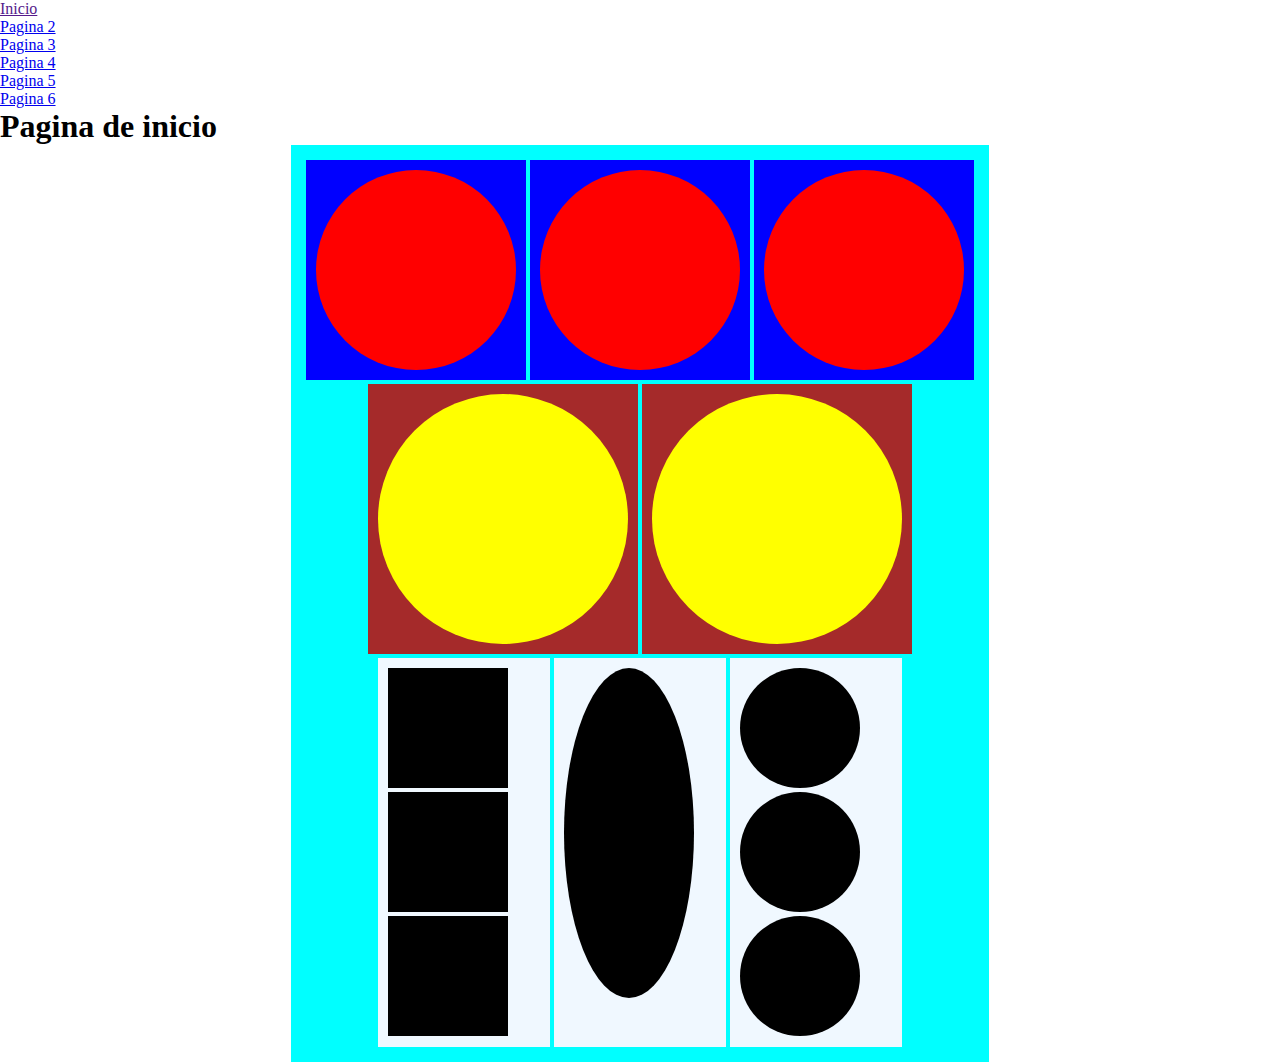
<file: index.html>
<!DOCTYPE html>
<html lang="en">
<head>
  <meta charset="UTF-8">
  <title>Pagina principal</title>
  <link rel="stylesheet" href="styles/main.css">
</head>
<body>
  <nav>
    <ul>
      <li><a href="" class="active">Inicio</a></li>
      <li><a href="pages/pagina2.html">Pagina 2</a></li>
      <li><a href="pages/pagina3.html">Pagina 3</a></li>
      <li><a href="pages/pagina4.html">Pagina 4</a></li>
      <li><a href="pages/pagina5.html">Pagina 5</a></li>
      <li><a href="pages/pagina6.html">Pagina 6</a></li>
    </ul>
  </nav>
  <h1>Pagina de inicio</h1>
  <main class="page1">
    <section>
      <article></article>
    </section>
    <section>
      <article></article>
    </section>
    <section>
      <article></article>
    </section>
    <aside>
      <footer>
        <div></div>
      </footer>
      <footer>
        <div></div>
      </footer>
    </aside>
    <nav>
      <article>
        <footer></footer>
        <footer></footer>
        <footer></footer>
      </article>
      <article>
        <div></div>
      </article>
      <article>
        <aside></aside>
        <aside></aside>
        <aside></aside>
      </article>
    </nav>
  </main>
</body>
</html>
</file>
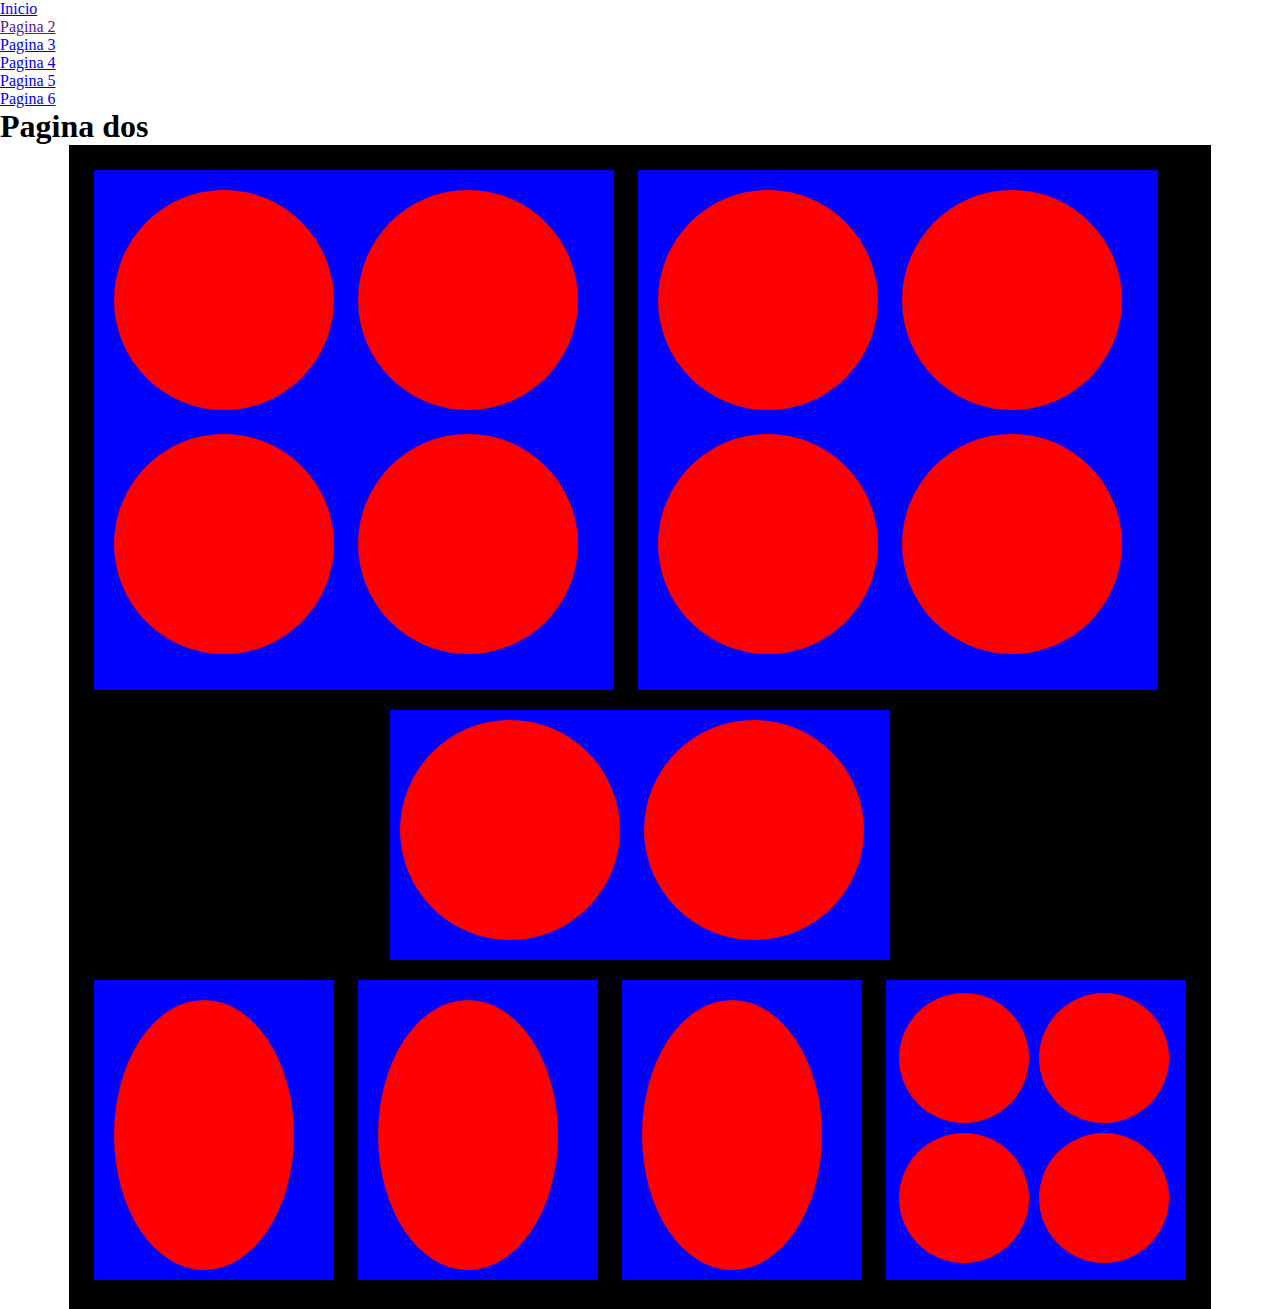
<file: pages/pagina2.html>
<!DOCTYPE html>
<html lang="en">
<head>
  <meta charset="UTF-8">
  <title>Pagina principal</title>
  <link rel="stylesheet" href="../styles/main.css">
</head>
<body>
  <nav>
    <ul>
      <li><a href="../index.html">Inicio</a></li>
      <li><a href="" class="active">Pagina 2</a></li>
      <li><a href="pagina3.html">Pagina 3</a></li>
      <li><a href="pagina4.html">Pagina 4</a></li>
      <li><a href="pagina5.html">Pagina 5</a></li>
      <li><a href="pagina6.html">Pagina 6</a></li>
    </ul>
  </nav>
  <h1>Pagina dos</h1>
  <main class="page2">
    <section>
      <article></article>
      <article></article>
      <article></article>
      <article></article>
    </section>
    <section>
      <article></article>
      <article></article>
      <article></article>
      <article></article>
    </section>
    <div>
      <footer>
          <article></article>
          <article></article>
      </footer>
    </div>
    <aside>
      <article>
        <div></div>
      </article>
      <article>
        <div></div>
      </article>
      <article>
        <div></div>
      </article>
      <section>
        <footer></footer>
        <footer></footer>
        <footer></footer>
        <footer></footer>
      </section>
    </aside>
  </main>
</body>
</html>
</file>
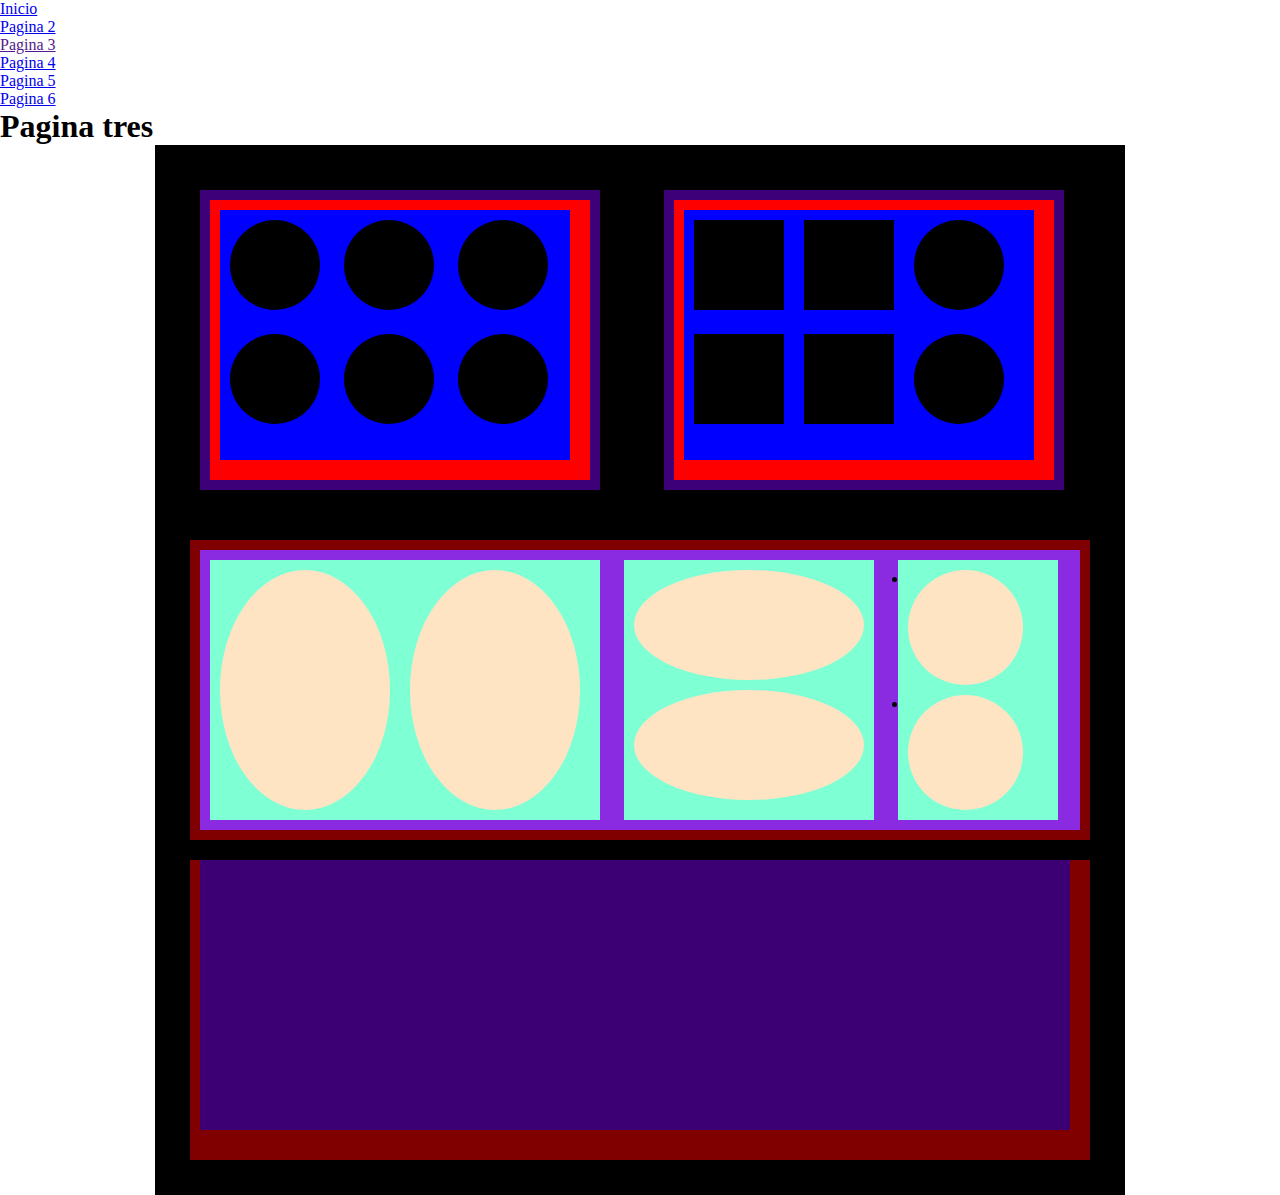
<file: pages/pagina3.html>
<!DOCTYPE html>
<html lang="en">
<head>
  <meta charset="UTF-8">
  <title>Pagina principal</title>
  <link rel="stylesheet" href="../styles/main.css">
</head>
<body>
  <nav>
    <ul>
      <li><a href="../index.html">Inicio</a></li>
      <li><a href="pagina2.html">Pagina 2</a></li>
      <li><a href="" class="active">Pagina 3</a></li>
      <li><a href="pagina4.html">Pagina 4</a></li>
      <li><a href="pagina5.html">Pagina 5</a></li>
      <li><a href="pagina6.html">Pagina 6</a></li>
    </ul>
  </nav>
  <h1>Pagina tres</h1>
  <main class="page3">
    <section>
      <article>
        <footer>
          <nav></nav>
          <nav></nav>
          <nav></nav>
          <nav></nav>
          <nav></nav>
          <nav></nav>
        </footer>
      </article>
    </section>
    <section>
      <article>
        <footer>
          <div></div><div></div><nav></nav>
          <div></div><div></div><nav></nav>
        </footer>
      </article>
    </section>
    <footer>
      <aside>
        <div>
          <section></section><section></section>
        </div>
        <nav>
          <article></article><article></article>
        </nav>
        <ul>
          <li></li><li></li>
        </ul>
      </aside>
    </footer>
    <main>
      <article>
      </article>
  </main>
  </main>
</body>
</html>
</file>
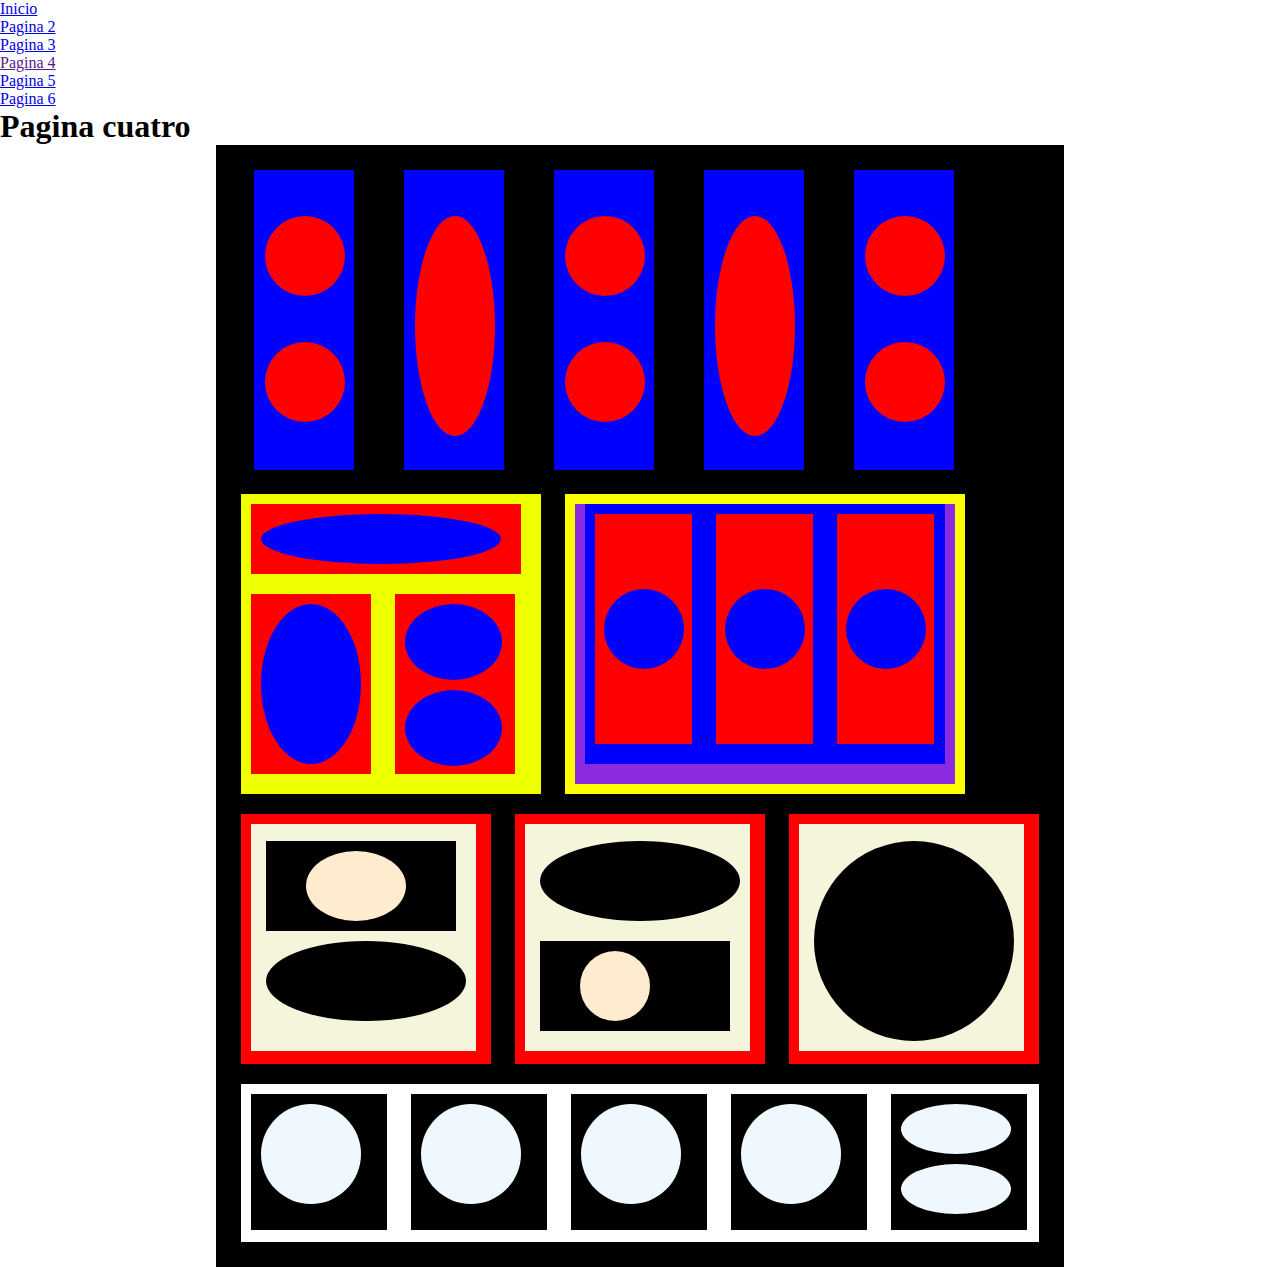
<file: pages/pagina4.html>
<!DOCTYPE html>
<html lang="en">
<head>
  <meta charset="UTF-8">
  <title>Pagina principal</title>
  <link rel="stylesheet" href="../styles/main.css">
</head>
<body>
  <nav>
    <ul>
      <li><a href="../index.html">Inicio</a></li>
      <li><a href="pagina2.html">Pagina 2</a></li>
      <li><a href="pagina3.html">Pagina 3</a></li>
      <li><a href="" class="active">Pagina 4</a></li>
      <li><a href="pagina5.html">Pagina 5</a></li>
      <li><a href="pagina6.html">Pagina 6</a></li>
    </ul>
  </nav>
  <h1>Pagina cuatro</h1>
  <main class="page4">
    <article>
      <article>
        <section></section>
        <section></section>
      </article>
      <article><aside></aside></article>
      <article>
        <section></section>
        <section></section>
      </article>
      <article><aside></aside></article>
      <article>
        <section></section>
        <section></section>
      </article>
      <div></div>
    </article>
    <aside>
      <aside>
        <footer>
          <aside>
            <div></div>
          </aside>
        </footer>
        <div>
          <article></article>
        </div>
        <div> 
          <footer></footer>
          <footer></footer>
        </div>
      </aside>
      <article>
        <footer>
          <section>
            <div>
              <nav></nav>
            </div>
            <div>
              <nav></nav>
            </div>
            <div>
              <nav></nav>
            </div>
          </section>
        </footer>
      </article>
    </aside>
    <footer>
      <footer>
        <div>
          <aside>
            <aside></aside>
          </aside>
          <nav></nav>
        </div>
      </footer>
      <footer>
        <div>
          <footer></footer>
          <article>
            <article></article>
          </article>
        </div>
      </footer>
      <footer>
        <div>
          <section></section>
        </div>
      </footer>
    </footer>
    <section>
      <section>
        <footer>
          <footer></footer>
        </footer>
        <footer>
          <footer></footer>
        </footer>
        <footer>
          <footer></footer>
        </footer>
        <footer>
          <footer></footer>
        </footer>
        <footer>
          <aside></aside>
          <aside></aside>
        </footer>
      </section>
    </section>
  </main>
</body>
</html>
</file>
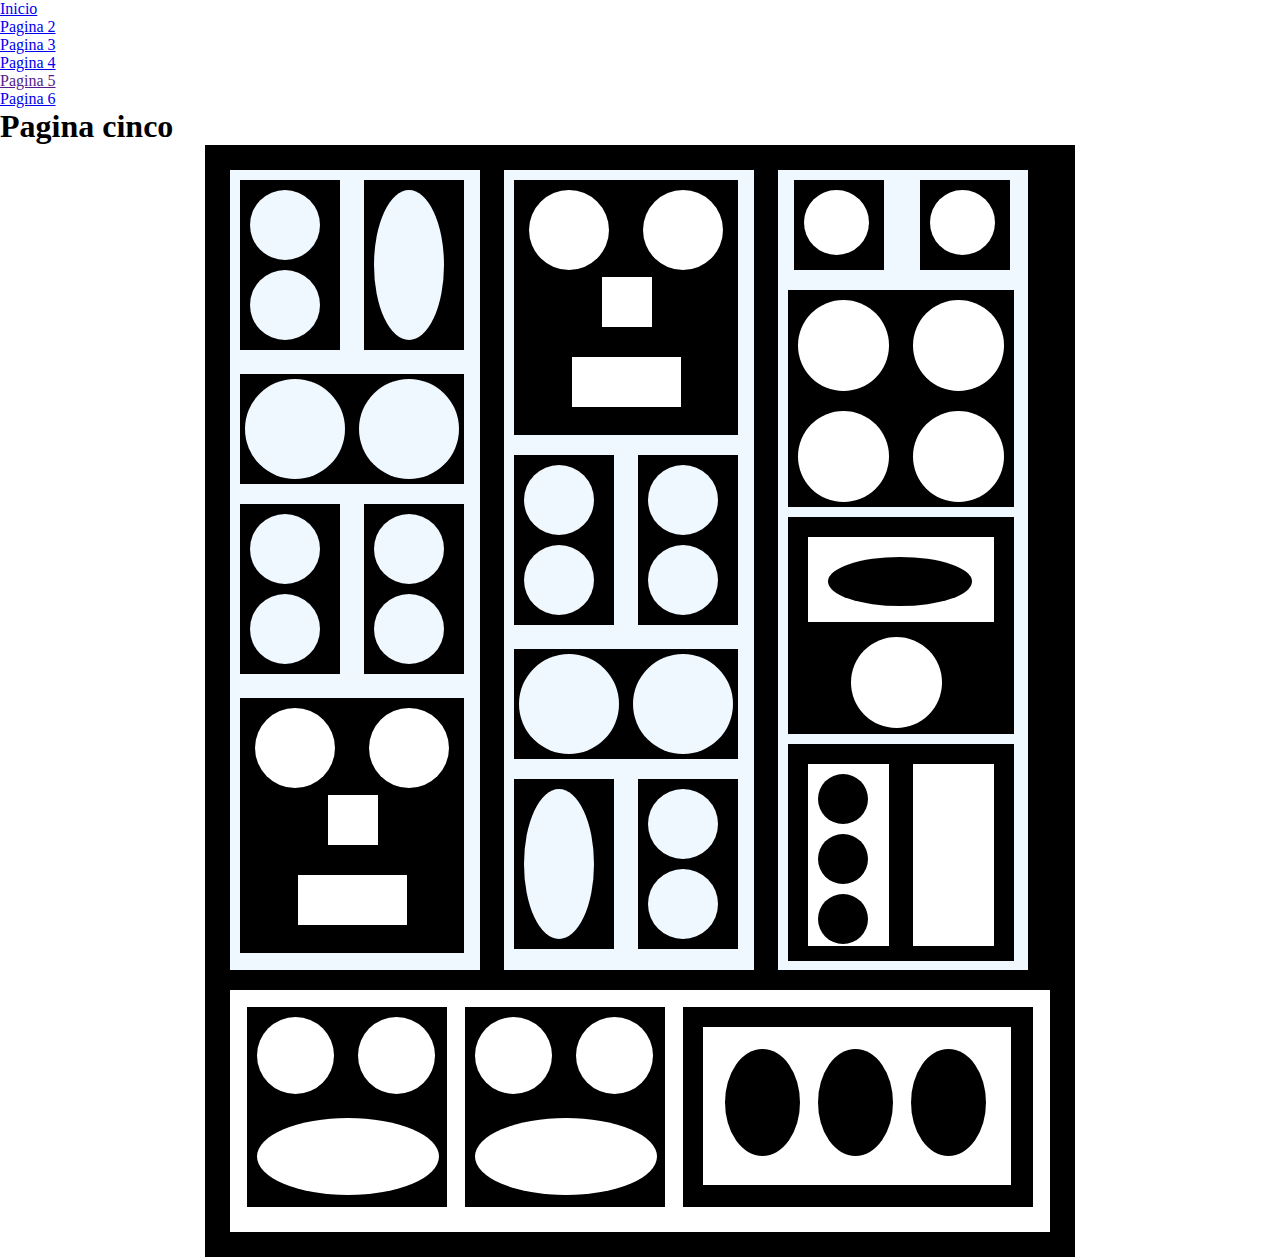
<file: pages/pagina5.html>
<!DOCTYPE html>
<html lang="en">
<head>
  <meta charset="UTF-8">
  <title>Pagina principal</title>
  <link rel="stylesheet" href="../styles/main.css">
</head>
<body>
  <nav>
    <ul>
      <li><a href="../index.html">Inicio</a></li>
      <li><a href="pagina2.html">Pagina 2</a></li>
      <li><a href="pagina3.html">Pagina 3</a></li>
      <li><a href="pagina4.html">Pagina 4</a></li>
      <li><a href="" class="active">Pagina 5</a></li>
      <li><a href="pagina6.html">Pagina 6</a></li>
    </ul>
  </nav>
  <h1>Pagina cinco</h1>
  <main class="page5">
    <footer>
      <footer>
        <footer>
          <footer>
            <aside></aside>
            <aside></aside>
          </footer>
          <footer>
            <div></div>
          </footer>
          <aside>
            <aside></aside>
            <aside></aside>
          </aside>
          <div>
            <div>
              <div></div>
              <div></div>
            </div>
            <div>
              <div></div>
              <div></div>
            </div>
          </div>
          <section>
            <section>
              <section></section>
              <section></section>
            </section>
            <div></div>
            <footer></footer>
          </section>
        </footer>
      </footer>
      <footer>
        <footer>
          <section>
            <section>
              <section></section>
              <section></section>
            </section>
            <div></div>
            <footer></footer>
          </section>
          <div>
            <div>
              <div></div>
              <div></div>
            </div>
            <div>
              <div></div>
              <div></div>
            </div>
          </div>
          <aside>
            <aside></aside>
            <aside></aside>
          </aside>
          <footer>
            <div></div>
          </footer>
          <footer>
            <aside></aside>
            <aside></aside>
          </footer>
        </footer>
      </footer>
      <section>
        <section>
          <section>
            <section></section>
          </section>
          <section>
            <section></section>
          </section>
        </section>
        <section>
          <footer>
            <footer>
              <footer></footer>
              <footer></footer>
            </footer>
            <footer>
              <footer></footer>
              <footer></footer>
            </footer>
          </footer>
          <footer>
            <section>
              <section>
                <section></section>
              </section>
            </section>
            <div>
              <div></div>
            </div>
          </footer>
          <footer>
              <section>
                  <article>
                    <article></article>
                    <article></article>
                    <article></article>
                  </article>
                  <article></article>
              </section>
          </footer>
        </section>
      </section>
      <div>
        <div>
          <div>
            <div>
              <div></div>
              <div></div>
            </div>
            <aside></aside>
          </div>
        </div>
        <div>
          <div>
            <div>
              <div></div>
              <div></div>
            </div>
            <aside></aside>
          </div>
        </div>
        <footer>
          <footer>
            <footer></footer>
            <footer></footer>
            <footer></footer>
          </footer>
        </footer>
      </div>
    </footer>
  </main>
</body>
</html>
</file>
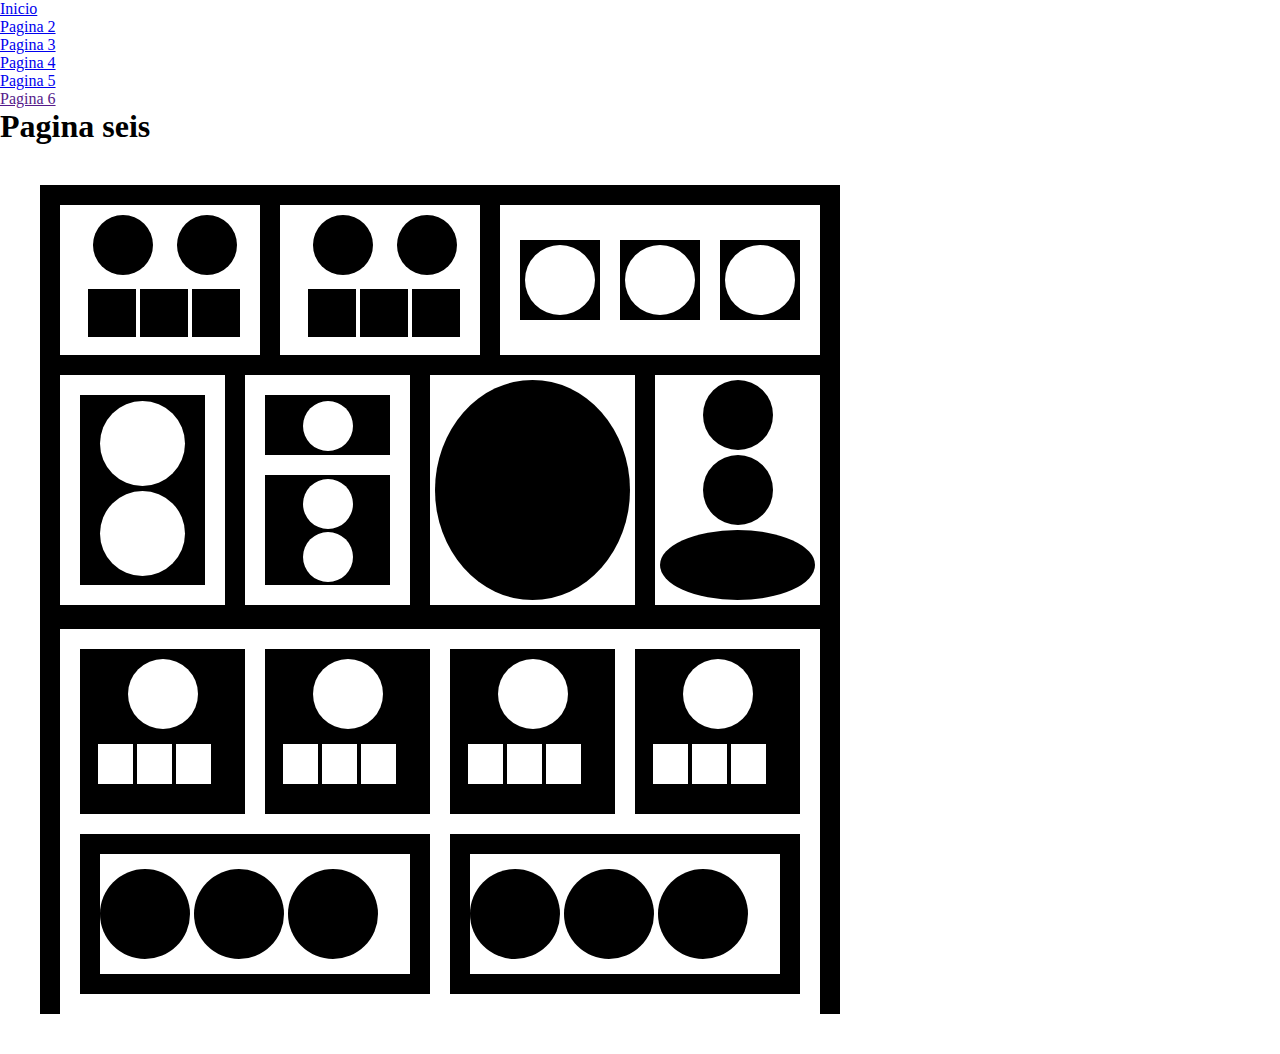
<file: pages/pagina6.html>
<!DOCTYPE html>
<html lang="en">
<head>
    <meta charset="UTF-8">
    <title>Pagina 6</title>
    <link rel="stylesheet" href="../styles/main.css">
</head>
    <body>
        <nav>
          <ul>
            <li><a href="../index.html">Inicio</a></li>
            <li><a href="page2.html">Pagina 2</a></li>
            <li><a href="page3.html">Pagina 3</a></li>
            <li><a href="page4.html">Pagina 4</a></li>
            <li><a href="page5.html">Pagina 5</a></li>
            <li><a href="" class="active">Pagina 6</a></li>
          </ul>
        </nav>
        <h1>Pagina seis</h1>
        <main class="page6">
            <article>
                    <article>
                        <footer>
                            <section></section>
                            <section></section>
                        </footer>
                        <aside>
                            <div></div>
                            <div></div>
                            <div></div> 
                        </aside>
                    </article>
                    <article>
                        <footer>
                            <section></section>
                            <section></section>
                        </footer>
                        <aside>
                            <div></div>
                            <div></div>
                            <div></div> 
                        </aside>
                    </article>
                    <div>
                        <article>
                            <section></section>
                        </article>
                        <article>
                            <section></section>
                        </article>
                        <article>
                            <section></section>
                        </article>
                    </div>
                    <nav>
                        <article>
                            <section></section>
                            <section></section>
                        </article>
                    </nav>
                    <nav>
                        <aside>
                            <section></section>
                        </aside>
                        <footer>
                            <section></section>
                            <section></section>
                        </footer>
                    </nav>
                    <aside>
                        <section></section>
                    </aside>
                    <nav>
                        <section></section>
                        <section></section>
                        <div></div>
                    </nav>
            </article>
            <aside>
                <nav>
                    <section></section>
                    <nav>
                        <div></div>
                        <div></div>
                        <div></div>    
                    </nav>
                </nav>
                <nav>
                    <section></section>
                    <nav>
                        <div></div>
                        <div></div>
                        <div></div>    
                    </nav>
                </nav>
                <nav>
                    <section></section>
                    <nav>
                        <div></div>
                        <div></div>
                        <div></div>    
                    </nav>
                </nav>
                <nav>
                    <section></section>
                    <nav>
                        <div></div>
                        <div></div>
                        <div></div>    
                    </nav>
                </nav>
                <article>
                    <nav>
                        <section></section>
                        <section></section>
                        <section></section>
                    </nav>
                </article>
                <article>
                    <nav>
                        <section></section>
                        <section></section>
                        <section></section>
                    </nav>
                </article>
            </aside>
        </main>
    </body>
</html>
</file>
<file: styles/main.css>
@import url('https://fonts.googleapis.com/css?family=Roboto');
*{
  margin: 0;
  padding: 0;
}
.page1{
  background-color: aqua;
  width: fit-content;
  margin: auto;
  padding: 15px;
}
.page1 section {
  padding: 10px;
  background-color: blue;
  display: inline-block;
}
.page1 section article{
  width: 200px;
  height: 200px;
  background-color: red;
  border-radius: 50%;
}
.page1 aside{
  width: fit-content;
  margin: auto;
}
.page1 aside footer{
  display: inline-block;
  padding: 10px;
  background-color: brown;
}
.page1 aside footer div{
  width: 250px;
  height: 250px;
  background-color: yellow;
  border-radius: 50%;
}
.page1 nav{
  width: fit-content;
  margin: auto;
}
.page1 nav article{
  display: inline-block;
  width: 152px;
  height: 369px;;
  padding: 10px;
  background-color: aliceblue;
  vertical-align: top;
}
.page1 nav article footer{
  width: 120px;
  height: 120px;
  background-color: black;
  display: inline-block;
  margin: auto;
}
.page1 nav article div{
  width: 130px;
  height: 330px;
  background-color:black;
  border-radius: 50%;
}
.page1 nav article aside{
  width: 120px;
  height: 120px;
  background-color: black;
  display: inline-block;
  margin: auto;
  border-radius: 50%
}
.page2{
  background-color: rgb(0, 0, 0);
  width: fit-content;
  margin: auto;
  padding: 15px;
}
.page2 section{
  width: 500px;
  height: 500px;
  padding: 10px;
  background-color: blue;
  display: inline-block;
  margin: 10px;
}
.page2 section article{
    width: 220px;
    height: 220px;
    background-color: red;
    border-radius: 50%;
    display: inline-block;
    margin: 10px;
}
.page2 div{
  width: fit-content;
  margin: auto;
}
.page2 div footer{
  width: 500px;
  height: 250px;
  background-color: blue;
  margin: 10px;
}
.page2 div footer article{
  width: 220px;
    height: 220px;
    background-color: red;
    border-radius: 50%;
    display: inline-block;
    margin: 10px;
}
.page2 aside{
  width: fit-content;
  margin: auto;
}
.page2 aside article{
  width: 240px;
  height: 300px;
  background-color: blue;
  display: inline-block;
  margin: 10px;
}
.page2 aside article div{
  width: 180px;
  height: 270px;
  background-color: red;
  margin: 20px;
  border-radius: 50%;
}
.page2 aside section{
  width: 280px;
  height: 280px;
  background-color: blue;
  display: inline-block;
  margin: 10px;
  padding: 10px;
  vertical-align: top;
}
.page2 aside section footer{
  width: 130px;
  height: 130px;
  background-color: red;
  border-radius: 50%;
  display: inline-block;
  margin: 3px;
}
.page3{
  background-color: rgb(0, 0, 0);
  width: fit-content;
  margin: auto;
  padding: 15px;
}
.page3 section{
  width: 400px;
  height: 300px;
  background-color: rgb(62, 0, 121);
  display: inline-block;
  margin: 30px;
  vertical-align: top;
}
.page3 section article{
  width: 380px;
  height: 280px;
  background-color: red;
  margin: 10px;
}
.page3 section article footer{
  width: 350px;
  height: 250px;
  background-color: blue;
  display: inline-block;
  margin: 10px;
}
.page3 section article nav{
  width: 90px;
  height: 90px;
  background-color: black;
  display: inline-block;
  margin: 10px;
  border-radius: 50%;
}
.page3 section article div{
  width: 90px;
  height: 90px;
  background-color: black;
  display: inline-block;
  margin: 10px;
}
.page3 footer{
  width: 900px;
  height: 300px;
  background-color: rgb(128, 0, 0);
  margin: 20px
}
.page3 footer aside{
  width: 880px;
  height: 280px;
  background-color:blueviolet;
  display: inline-block;
  margin: 10px;
}
.page3 footer aside div{
  width: 390px;
  height: 260px;
  background-color: aquamarine;
  display: inline-block;
  margin: 10px;
  vertical-align: top;
}
.page3 footer aside nav{
  width: 250px;
  height: 260px;
  background-color: aquamarine;
  display: inline-block;
  margin: 10px;
  vertical-align: top;
}
.page3 footer aside ul{
  width: 160px;
  height: 260px;
  background-color: aquamarine;
  display: inline-block;
  margin: 10px;
  vertical-align: top;
}
.page3 footer aside div section{
  width: 170px;
  height: 240px;
  background-color: bisque;
  display: inline-block;
  margin: 10px;
  border-radius: 50%;
}
.page3 footer aside nav article{
  width: 230px;
  height: 110px;
  background-color: bisque;
  margin: 10px;
  border-radius: 50%;
}
.page3 footer aside ul li{
  width: 115px;
  height: 115px;
  background-color: bisque;
  margin: 10px;
  border-radius: 50%;
}
.page3 main{
  width: 900px;
  height: 300px;
  background-color: rgb(128, 0, 0);
  margin: 20px
}
.page3 main article{
  width: 870px;
  height: 270px;
  background-color:rgb(60, 0, 116);
  margin: 10px;
}
.page4{
  background-color: rgb(0, 0, 0);
  width: fit-content;
  margin: auto;
  padding: 15px;
}
.page4 article article{
  width: 100px;
  height: 300px;
  background-color: blue;
  margin: 10px 23px;
  display: inline-block;
}
.page4 article article section{
  width: 60px;
  height: 60px;
  background-color: red;
  margin: 46px 11px;
  border-radius: 50%;
  padding: 10px;
}
.page4 article article aside{
  width: 60px;
  height: 200px;
  background-color: red;
  margin: 46px 11px;
  border-radius: 50%;
  padding: 10px;
}
.page4 aside aside{
  width: 300px;
  height: 300px;
  background-color: rgb(238, 255, 0);
  margin: 10px 10px;
  display: inline-block;
}
.page4 aside footer aside{
  width: 250px;
  height: 50px;
  background-color: rgb(255, 0, 0);
  padding: 10px;
  display: inline-block;
  vertical-align: top;
}
.page4 aside footer aside div{
  width: 240px;
  height: 50px;
  background-color: blue;
  border-radius: 50%;
}
.page4>aside>aside>div{
  width: 120px;
  height: 180px;
  background-color: red;
  display: inline-block;
  margin: 10px;
  vertical-align: top;
}
.page4 aside div article{
  width: 100px;
  height: 160px;
  background-color: blue;
  border-radius: 50%;
  margin: 10px;
}
.page4 aside div footer{
  width: 97px;
  height: 76px;
  background-color: blue;
  border-radius: 50%;
  margin: 10px;
}
.page4 aside article{
  width: 400px;
  height: 300px;
  background-color: yellow;
  margin: 10px;
  display: inline-block;
  vertical-align: top;
}
.page4 aside article footer{
  width: 380px;
  height: 280px;
  background-color: blueviolet;
  margin: 10px;
}
.page4 aside article footer section{
  width: 360px;
  height: 260px;
  background-color: blue;
  margin: 10px;
}
.page4 aside article footer section div{
  width: 97px;
  background-color: red;
  padding: 75px 0;
  margin: 10px;
  display: inline-block;
}
.page4 aside article footer section div nav{
  width: 80px;
  height: 80px;
  background-color: blue;
  margin: 0 auto;
  border-radius: 50%;
}
.page4>footer footer{
  width: 250px;
  height: 250px;
  background-color: red;
  margin: 10px;
  display: inline-block;
  vertical-align: top;
}
.page4>footer footer div{
  width: 220px;
  height: 220px;
  background-color: beige;
  margin: 10px;
  padding-top: 7px;
  padding-left: 5px;
}
.page4>footer footer div aside{
  width: 160px;
  height: 90px;
  background-color: black;
  margin: 10px;
  padding-left: 30px;
}
.page4>footer footer div nav{
  width: 200px;
  height: 80px;
  background-color: black;
  margin: 10px;
  border-radius: 50%; 
}
.page4>footer>footer>div>aside>aside{
  width: 70px;
  height: 70px;
  background-color: blanchedalmond;
  margin: 10px;
  border-radius: 50%;
}
.page4>footer>footer>div>footer{
  width: 200px;
  height: 80px;
  background-color: black;
  margin: 10px;
  border-radius: 50%;
}
.page4>footer>footer>div>article{
  width: 160px;
  height: 90px;
  background-color: black;
  margin: 10px;
  padding-left: 30px;
}
.page4>footer>footer>div>article>article{
  width: 70px;
  height: 70px;
  background-color: blanchedalmond;
  margin: 10px;
  border-radius: 50%;
}
.page4>footer>footer>div>section{
  width: 200px;
  height: 200px;
  background-color: black;
  margin: 10px;
  border-radius: 50%;
}
.page4>section>section{
  width: 798px;
  height: 158px;
  background-color: white;
  margin: 10px;
}
.page4>section>section footer{
  width: 136px;
  height: 136px;
  background-color: black;
  margin: 10px;
  display: inline-block;
  vertical-align: top;
}
.page4>section>section>footer>footer{
  width: 100px;
  height: 100px;
  background-color: aliceblue;
  margin: 10px;
  border-radius: 50%;
}
.page4>section>section>footer>aside{
  width: 110px;
  height: 50px;
  background-color: aliceblue;
  margin: 10px;
  border-radius: 50%;
}
.page5{
  background-color: rgb(0, 0, 0);
  width: fit-content;
  margin: auto;
  padding: 15px;
}
.page5>footer>footer{
  width: 250px;
  height: 800px;
  background-color: aliceblue;
  margin: 10px;
  display: inline-block;
  vertical-align: top;
}
.page5>footer>footer>footer>footer{
  width: 100px;
  height: 170px;
  background-color: black;
  margin: 10px;
  display: inline-block;
}
.page5>footer>footer>footer>footer>aside{
  width: 70px;
  height: 70px;
  background-color: aliceblue;
  margin: 10px;
  border-radius: 50%;
}
.page5>footer>footer>footer>footer>div{
  width: 70px;
  height: 150px;
  background-color: aliceblue;
  margin: 10px;
  border-radius: 50%;
}
.page5>footer>footer>footer>aside{
  width: 224px;
  height: 110px;
  background-color: black;
  margin: 10px;
}
.page5>footer>footer>footer>aside>aside{
  width: 100px;
  height: 100px;
  background-color: aliceblue;
  margin: 5px;
  border-radius: 50%;
  display: inline-block;
}
.page5>footer>footer>footer>div>div{
  width: 100px;
  height: 170px;
  background-color: black;
  margin: 10px;
  display: inline-block;
}
.page5>footer>footer>footer>div>div>div{
  width: 70px;
  height: 70px;
  background-color: aliceblue;
  margin: 10px;
  border-radius: 50%;
}
.page5>footer>footer>footer>section{
  width: 224px;
  height: 255px;
  background-color: black;
  margin: 10px;
}
.page5>footer>footer>footer>section>section>section{
  width: 80px;
  height: 80px;
  background-color: white;
  margin: 10px 15px;
  display: inline-block;
  border-radius: 50%;
}
.page5>footer>footer>footer>section>div{
  width: 50px;
  height: 50px;
  background-color: white;
  margin: -7px 88px;
}
.page5>footer>footer>footer>section>footer{
  width: 109px;
  height: 50px;
  background-color: white;
  margin: 37px 58px;
}
.page5>footer>section>article>article{
  width: 70px;
  height: 70px;
  background-color: black;
  margin: 10px;
  vertical-align: top;
}
.page5>footer>section{
  width: 250px;
  height: 800px;
  background-color: aliceblue;
  margin: 10px;
  display: inline-block;
  vertical-align: top;
}
.page5>footer>section>section>section{
  width: 90px;
  height: 90px;
  background-color: black;
  margin: 10px 16px;
  display: inline-block;
  vertical-align: top;
}
.page5>footer>section>section>section>section{
  width: 65px;
  height: 65px;
  background-color: white;
  margin: 10px 10px;
  border-radius: 50%;
}
.page5>footer>section>section>footer{
  width: 226px;
  height: 217px;
  background-color: black;
  margin: 10px;
}
.page5>footer>section>section>footer>footer>footer{
  width: 91px;
  height: 91px;
  background-color: white;
  margin: 10px;
  border-radius: 50%;
  display: inline-block;
  vertical-align: top;
}
.page5>footer>section>section>footer>section>section{
  width: 166px;
  height: 65px;
  background-color: white;
  margin: 10px;
  padding: 10px 10px;
}
.page5>footer>section>section>footer>section{
  margin-top: 10px;
  padding: 10px;
}
.page5>footer>section>section>footer>section>section>section{
  width: 144px;
  height: 49px;
  background-color: black;
  margin: 10px;
  border-radius: 50%;
}
.page5>footer>section>section>footer>div>div{
  width: 91px;
  height: 91px;
  background-color: white;
  margin: -5px 63px;
  border-radius: 50%
}
.page5>footer>section>section>footer>section>article{
  width: 81px;
  height: 182px;
  background-color: white;
  margin: 10px 10px;
  display: inline-block;
}
.page5>footer>section>section>footer>section>article>article{
  width: 50px;
  height: 50px;
  background-color: black;
  margin: 10px 10px;
  border-radius: 50%;
}
.page5>footer>div{
  width: 800px;
  height: 222px;
  background-color: white;
  margin: 10px;
  padding: 10px;
}
.page5>footer>div>div{
  width: 200px;
  height: 200px;
  background-color: black;
  margin: 7px;
  display: inline-block;
  vertical-align: top;
}
.page5>footer>div>footer{
  width: 350px;
  height: 200px;
  background-color: black;
  margin: 7px;
  display: inline-block;
  vertical-align: top;
}
.page5>footer>div>div>div>div>div{
  width: 77px;
  height: 77px;
  background-color: white;
  margin: 10px 10px;
  display: inline-block;
  border-radius: 50%;
}
.page5>footer>div>div>div>aside{
  width: 182px;
  height: 77px;
  background-color: white;
  margin: 10px 10px;
  border-radius: 50%;
}
.page5>footer>div>footer>footer{
  width: 278px;
  height: 128px;
  background-color: white;
  margin: 20px;
  display: inline-block;
  vertical-align: top;
  padding: 15px;
}
.page5>footer>div>footer>footer>footer{
  width: 75px;
  height: 107px;
  background-color: black;
  display: inline-block;
  border-radius: 50%;
  margin: 7px;
}
.page6{
  width: 780px;
  height: fit-content;
  margin: 40px;
  background-color: black;
  padding: 20px 0 0 20px;
}
.page6>article{
  width: 780px;
  height: fit-content;
  margin: 0 0 20px 0;
}
.page6>article>article{
  width: 190px;
  height: 150px;
  margin: 0 16px 20px 0;
  background-color: white;
  display: inline-block;
  vertical-align: top;
  padding-left: 10px;
}
.page6>article>article>footer{
  width: fit-content;
  height: fit-content;
  margin: auto;
}
.page6>article>article>footer>section{
  width: 60px;
  height: 60px;
  margin: 10px;
  background-color: black;
  display: inline-block;
  border-radius: 50%;
}
.page6>article>article>aside{
  width: 155px;
  height: 48px;
  margin: 0 auto;
}
.page6>article>article>aside>div{
  width: 48px;
  height: 48px;
  background-color: black;
  display: inline-block;
}
.page6>article>div{
  width: 300px;
  height: 150px;
  margin: 0 20px 20px 0;
  background-color: white;
  display: inline-block;
  padding-left: 20px;
}
.page6>article>div>article{
  width: 80px;
  height: 80px;
  margin: 35px 16px 35px 0;
  background-color: black;
  display: inline-block;
}
.page6>article>div>article>section{
  width: 70px;
  height: 70px;
  margin: 5px;
  background-color: white;
  border-radius: 50%;
}
.page6>article>nav{
  width: 165px;
  height: 230px;
  margin: 0 16px 0 0;
  background-color: white;
  display: inline-block;
}
.page6>article>nav>article{
  width: 125px;
  height: 189px;
  margin: 20px;
  padding-top: 1px;
  background-color: black;
}
.page6>article>nav>article>section{
  width: 85px;
  height: 85px;
  margin: 5px auto;
  background-color: white;
  border-radius: 50%; 
}
.page6>article>nav>aside{
  width: 125px;
  height: 59px;
  margin: 20px;
  padding-top: 1px;
  background-color: black;
}
.page6>article>nav>aside>section{
  width: 50px;
  height: 50px;
  margin: 5px auto;
  background-color: white;
  border-radius: 50%;
}
.page6>article>nav>footer{
  width: 125px;
  height: 109px;
  padding-top: 1px;
  margin: 0 20px 20px 20px;
  background-color: black;
}
.page6>article>nav>footer>section{
  width: 50px;
  height: 50px;
  margin: 3px auto;
  background-color: white;
  border-radius: 50%;
}
.page6>article>nav>section{
  width: 70px;
  height: 70px;
  margin: 5px auto;
  background-color: black;
  border-radius: 50%;
}
.page6>article>nav>div{
  width: 155px;
  height: 70px;
  margin: 5px;
  background-color: black;
  border-radius: 50%;
}
.page6>article>aside{
  width: 205px;
  height: 230px;
  margin: 0 16px 0 0;
  background-color: white;
  display: inline-block;
}
.page6>article>aside>section{
  width: 195px;
  height: 220px;
  margin: 5px;
  background-color: black;
  border-radius: 50%;
}
.page6>aside{
  width: 740px;
  height: fit-content;
  padding-left: 20px;
  margin: 0 20px 20px 0;
  background-color: white;
}
.page6>aside>nav{
  width: 165px;
  height: 165px;
  margin: 20px 16px 20px 0;
  background-color: black;
  display: inline-block;
}
.page6>aside>nav>section{
  width: 70px;
  height: 70px;
  margin: 10px auto;
  background-color: white;
  border-radius: 50%;
}
.page6>aside>nav>nav{
  width: 130px;
  height: 50px;
  margin: 15px auto;
  background-color:black;
}
.page6>aside>nav>nav>div{
  width: 35px;
  height: 40px;
  background-color: white;
  display: inline-block;
}
.page6>aside>article{
  width: 350px;
  height: 160px;
  margin: 0 16px 20px 0;
  background-color: black;
  display: inline-block;
}
.page6>aside>article>nav{
  width: 310px;
  height: 120px;
  margin: 20px;
  background-color: white;
}
.page6>aside>article>nav>section{
  width: 90px;
  height: 90px;
  margin: 15px auto;
  background-color: black;
  border-radius: 50%;
  display: inline-block;
}
</file>
